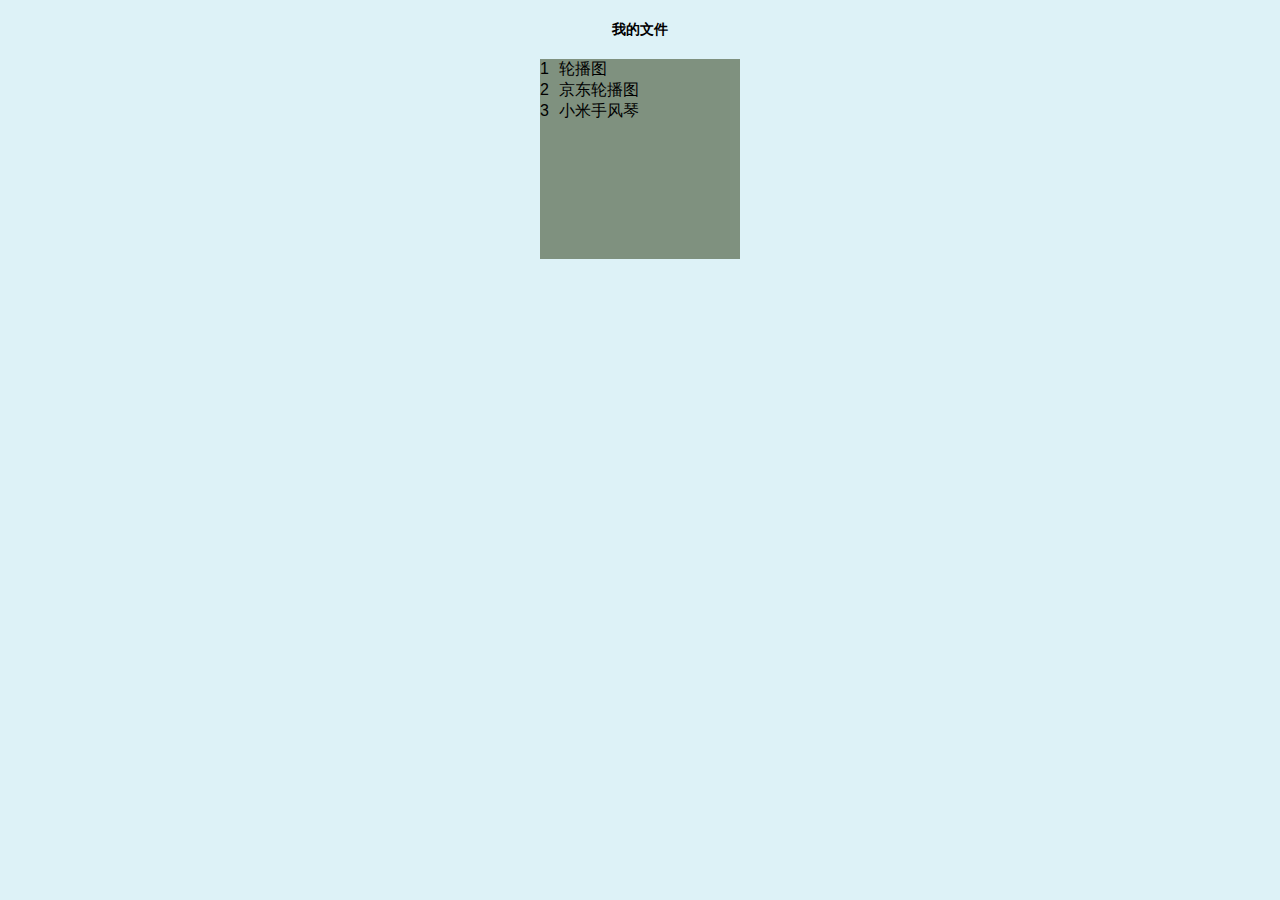
<file: index.html>
<!DOCTYPE html>
<html lang="en">

<head>
    <meta charset="UTF-8">
    <meta name="viewport" content="width=device-width, initial-scale=1.0">
    <link rel="shortcut icon" href="./i.png" type="image/x-icon">
    <title>泽国</title>
    <link rel="stylesheet" href="./css/base.css">
    <style>
        body {
            background-color: rgb(221, 242, 247);
        }

        h3 {
            margin: 20px auto;
            text-align: center;
        }

        .index {
            margin: 0 auto;
            width: 200px;
            height: 200px;
            font-size: 16px;
            background-color: rgb(127, 145, 127);
        }
        .index i {
            font-style: normal;
            margin-right: 10px;
        }
    </style>
</head>

<body>
    <h3>我的文件</h3>
    <div class="index">
        <ul>
            <li><i>1</i><a href="./轮播图/demo_js.html">轮播图</a></li>
            <li><i>2</i><a href="./京东轮播图/京东轮播图1.0.html">京东轮播图</a></li>
            <li><i>3</i><a href="./小米手风琴/小米手风琴.html">小米手风琴</a></li>
        </ul>
    </div>
</body>

</html>
</file>
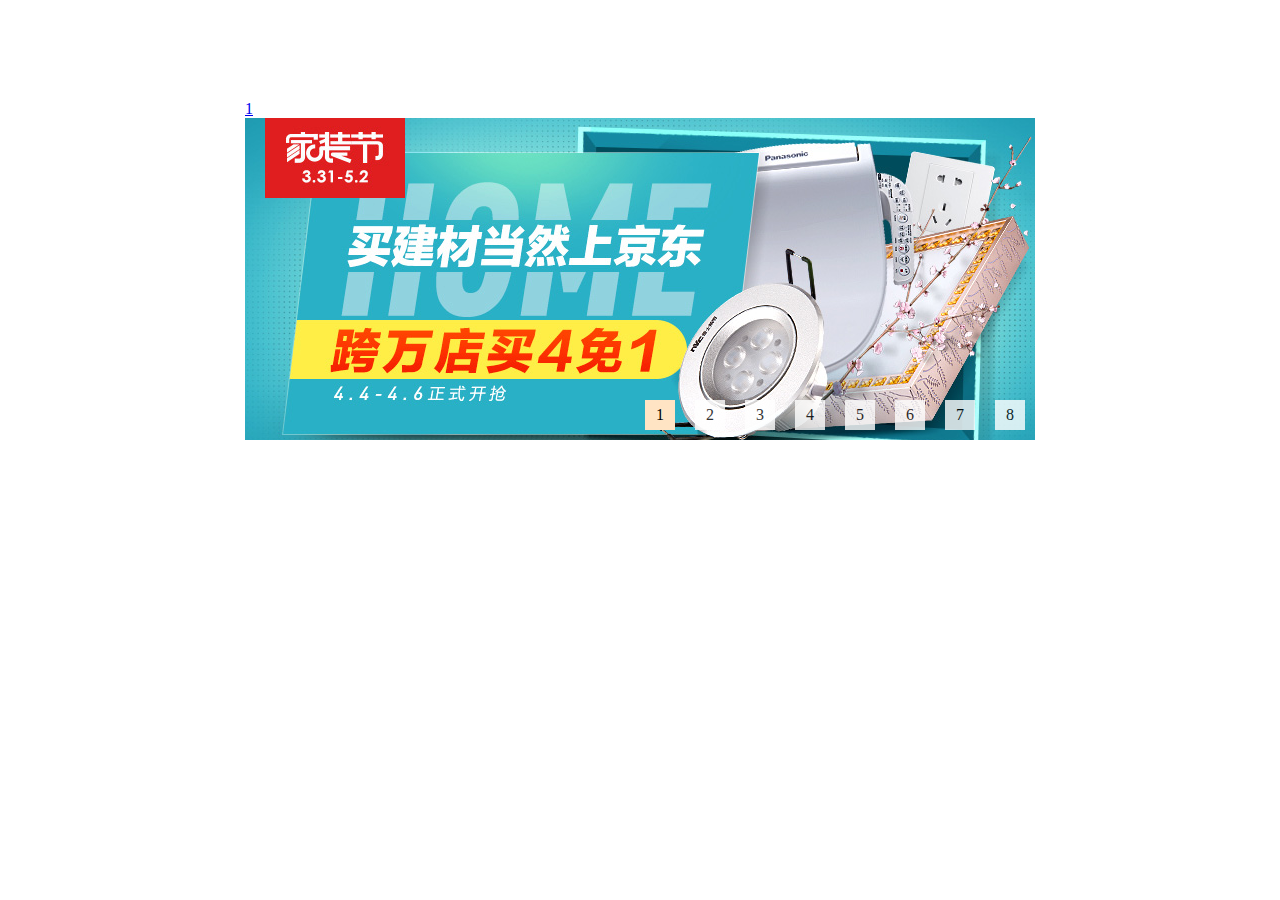
<file: 京东轮播图/京东轮播图1.0.html>
<!DOCTYPE html>
<html lang="zh-CN">

<head>
    <meta charset="UTF-8">
    <title>动画-案例《轮播图》</title>
    <style>
        * {
            margin: 0;
            padding: 0;
            list-style: none;
        }

        .slider {
            height: 340px;
            width: 790px;
            margin: 100px auto;
            position: relative;
            overflow: hidden;
        }

        .slider ul {
            display: flex;
            justify-content: space-around;
            /* width: 6320px; */
            position: absolute;
            /* display: none; */
        }

        .slider li {
            display: inline-block;

        }


        .arrow {
            display: none;
        }

        .slider:hover .arrow {
            display: block;
        }

        .arrow-left,
        .arrow-right {
            font-family: "SimSun", "宋体";
            width: 30px;
            height: 60px;
            background-color: rgba(0, 0, 0, 0.1);
            position: absolute;
            top: 50%;
            margin-top: -30px;
            background-color: aqua;
            cursor: pointer;
            text-align: center;
            line-height: 60px;
            color: #fff;
            font-weight: 700;
            font-size: 30px;
        }

        .arrow-left:hover,
        .arrow-right:hover {
            background-color: rgba(0, 0, 0, .5);
        }

        .arrow-left {
            left: 0;
        }

        .arrow-right {
            right: 0;
        }

        .small-nav {
            position: absolute;
            display: flex;
            justify-content: space-around;
            align-items: center;
            text-align: center;
            bottom: 0;
            right: 0;
            width: 400px;
            height: 50px;
        }

        .small-nav span {
            /* position: absolute; */
            display: inline-block;
            cursor: pointer;
            top: 10px;
            width: 30px;
            height: 30px;
            line-height: 30px;
            background-color: white;
            opacity: .8;
        }

        .small-nav .current {
            background-color: bisque;
            opacity: 1;
        }
    </style>
</head>

<body>
    <div class="slider">
        <!--图片容器  8图 -->
        <ul>
            <li><a href="#">1<img src="images/jd/1.jpg" alt=""></a></li>
            <li><a href="#">2<img src="images/jd/2.jpg" alt=""></a></li>
            <li><a href="#">3<img src="images/jd/3.jpg" alt=""></a></li>
            <li><a href="#">4<img src="images/jd/4.jpg" alt=""></a></li>
            <li><a href="#">5<img src="images/jd/5.jpg" alt=""></a></li>
            <li><a href="#">6<img src="images/jd/6.jpg" alt=""></a></li>
            <li><a href="#">7<img src="images/jd/7.jpg" alt=""></a></li>
            <li><a href="#">8<img src="images/jd/8.jpg" alt=""></a></li>
        </ul>
        <!--箭头-->
        <div class="arrow">
            <span class="arrow-left">&lt;</span>
            <span class="arrow-right">&gt;</span>
        </div>
        <div class="small-nav">

        </div>
    </div>

    <script src="jquery-1.12.4.js"></script>
    <script>
        $(function () {
            // 提取元素
            var $uls = $('.slider>ul')
            var width = $('.slider').width()
            // console.log(width);
            // var $uls_left = $uls.position().left;
            $uls.children('li').eq(0).clone().appendTo($uls)
            // console.log(left);
            //声明一个变量index,用来表示要显示的图片索引. 
            var index = 0;
            //搞8个span
            for (let i = 0; i < $('ul>li').length - 1; i++) {
                var spans = $(`<span>${i + 1}</span>`);
                $('.small-nav').append(spans)
            }
            // 给第一个小span按钮高亮显示
            $('.small-nav span').eq(0).addClass('current');
            //实现简单轮播
            $('.small-nav span').each(function (ind, ele) {
                $(ele).click(function () {
                    // console.log(-ind*width);
                    $uls.animate({ left: -ind * width }, 500)
                    index = ind;
                    $(this).addClass('current').siblings('span').removeClass('current')
                })
            })
            // 右按钮实现
            /* $('.arrow-right').onclick=move(true);
            // 左按钮实现
            $('.arrow-left').on('click',move(false))
            // 左右移动按钮
            function move(flag) {
                if (flag) {
                    index++;
                    if (index == 9) {
                        index = 1;
                        $uls.css('left', 0)
                    }
                }
                else {
                    index--;
                    if (index == -1) {
                        index = 8;
                        $uls.css('left', -9 * width)
                    }
                }
                var w = -index * width
                $uls.animate({ left: w }, 500)
                if (index == 8) {
                    $('.small-nav span').eq(0).addClass('current').siblings('span').removeClass('current')
                }
                else {
                    $('.small-nav span').eq(index).addClass('current').siblings('span').removeClass('current')
                }

            } */
            // 左按钮实现
            /*  $('.arrow-left').click(function () {
                 index--;
                 if (index == -1) {
                     index = 8;
                     $uls.css('left', -9* width)
                 }
                 var w = -index * width;
                 $uls.animate({ left: w }, 500)
                 if (index == 8) {
                     $('.small-nav span').eq(0).addClass('current').siblings('span').removeClass('current')
                 }
                 else {
                     $('.small-nav span').eq(index).addClass('current').siblings('span').removeClass('current')
                 }
             }) */






            // 右按钮实现
             $('.arrow-right').click(
                
                function () {
                index++;
                if (index == 9) {
                    index = 1;
                    $uls.css('left', 0)
                }
                var w = -index * width
                $uls.animate({ left: w }, 500)
                if (index == 8) {
                    $('.small-nav span').eq(0).addClass('current').siblings('span').removeClass('current')
                }
                else {
                    $('.small-nav span').eq(index).addClass('current').siblings('span').removeClass('current')
                }

            })
            // 左按钮实现
            $('.arrow-left').click(function () {
                index--;
                if (index == -1) {
                    index = 7;
                    $uls.css('left', -8* width)
                }
                var w = -index * width;
                $uls.animate({ left: w }, 500)
                if (index == 8) {
                    $('.small-nav span').eq(0).addClass('current').siblings('span').removeClass('current')
                }
                else {
                    $('.small-nav span').eq(index).addClass('current').siblings('span').removeClass('current')
                }
            }) 
            // 计时器函数
            /*  function fn(ele,target) {
                 clearInterval(ele.timeId);
                  ele.timeId=setInterval(function(){
                      let currentLeft=ele.left;
                     let step=target>currentLeft?30:-30;
                     currentLeft+=step;
                     if(Math.abs(target-currentLeft)>Math.abs(step)) {
                         left=currentLeft+'px';
                     }
                     else {
                         left=target+'px';
                         clearInterval(ele.timeId)
                     }
                 },50) */
            // }
        })
    </script>
</body>

</html>
</file>
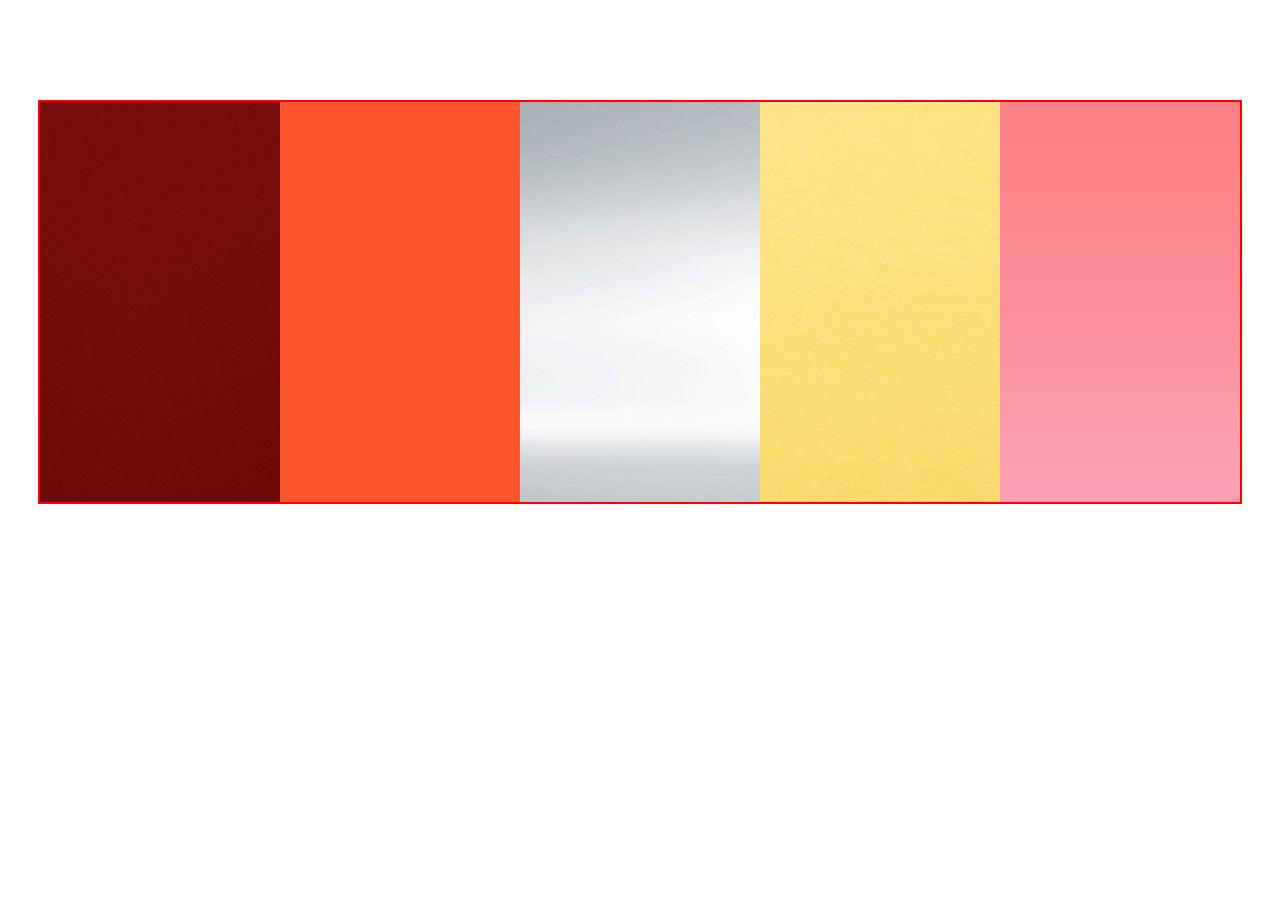
<file: 小米手风琴/小米手风琴.html>
<!DOCTYPE html>
<html lang="en">

<head>
  <meta charset="UTF-8">
  <title>动画-案例《手风琴》</title>
  <style>
    * {
      margin: 0;
      padding: 0;
    }

    ul {
      list-style: none;
      width: 2400px;
    }

    #box {
      width: 1200px;
      height: 400px;
      border: 2px solid red;
      margin: 100px auto;
      overflow: hidden;
    }

    #box li {
      width: 240px;
      height: 400px;
      float: left;
    }
  </style>
</head>

<body>
  <div id="box">
    <ul>
      <li></li>
      <li></li>
      <li></li>
      <li></li>
      <li></li>
    </ul>
  </div>

  <script src="jquery-1.12.4.js"></script>
  <script>
    $(function () {
      //需求1:给每一个li添加img(内容图片)  html().
      //需求2:给每一个li设置鼠标移入事件:当前li的宽度变成800,其他兄弟li宽度变成100
      //需求3:鼠标移出大盒子,所有的li的宽度都变成默认的240

      //需求1:
      $('#box li').each(function(index,ele){
        $(ele).html('<img src="./images/collapse/'+(index+1)+'.jpg" alt="">');
      });

      //需求2:
      $('#box li').mouseenter(function(){
        $(this).stop(true,false).animate({width:800},500).siblings('li').stop(true,false).animate({width:100},500);
      })

      //需求3:
      $('#box').mouseleave(function(){
        $(this).find('li').stop(true,false).animate({width:240},100);
      });
      

    });
  </script>
</body>

</html>
</file>
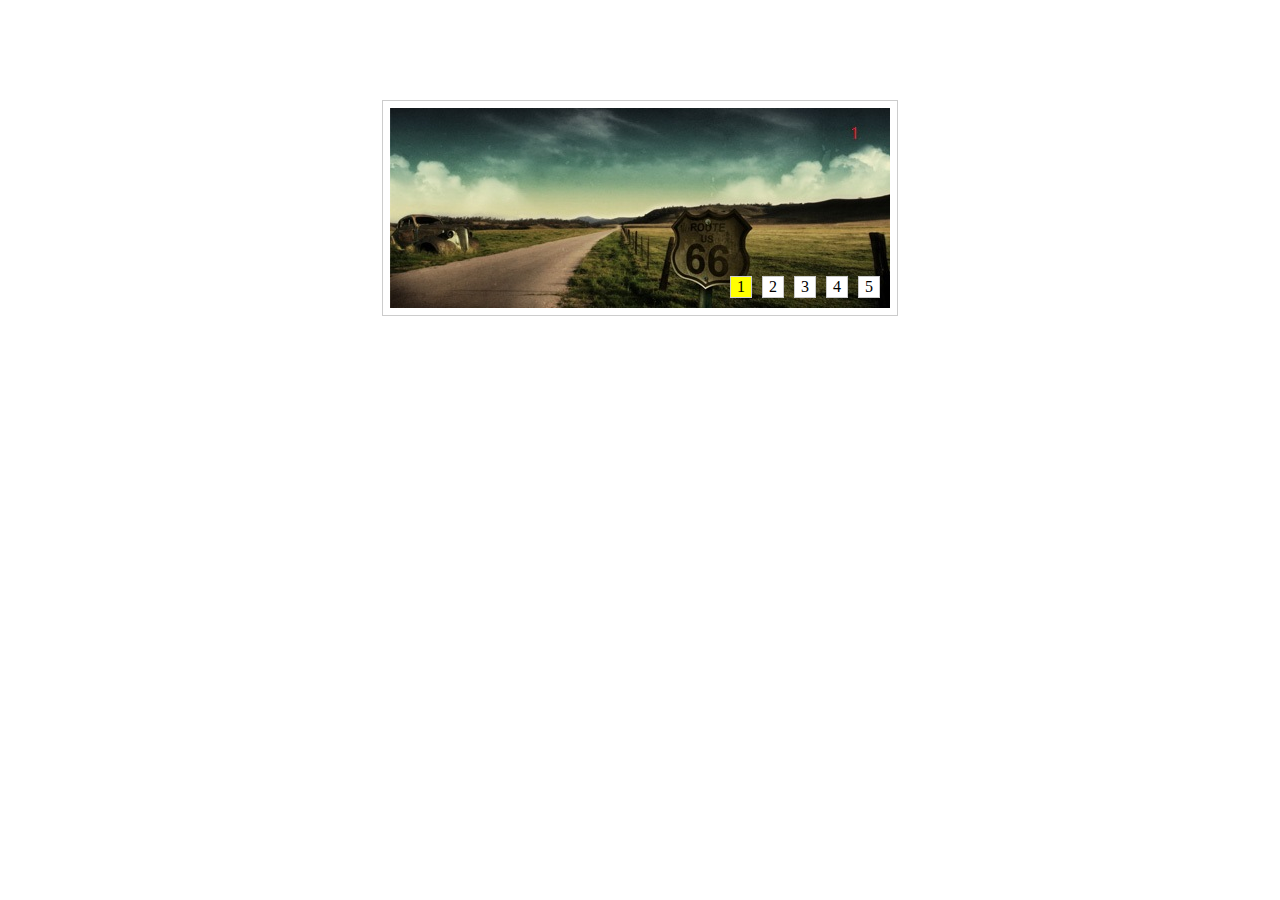
<file: 轮播图/demo_js.html>
<!DOCTYPE html>
<html lang="en">

<head>
    <meta charset="UTF-8">
    <title></title>
    <style type="text/css">
        * {
            padding: 0;
            margin: 0;
            list-style: none;
            border: 0;
        }

        .all {
            width: 500px;
            height: 200px;
            padding: 7px;
            border: 1px solid #ccc;
            margin: 100px auto;
            position: relative;
        }

        .screen {
            width: 500px;
            height: 200px;
            overflow: hidden;
            position: relative;
        }

        .screen li {
            width: 500px;
            height: 200px;
            overflow: hidden;
            float: left;
        }

        .screen ul {
            position: absolute;
            left: 0;
            top: 0px;
            width: 3000px;
        }

        .all ol {
            position: absolute;
            right: 10px;
            bottom: 10px;
            line-height: 20px;
            text-align: center;
        }

        .all ol li {
            float: left;
            width: 20px;
            height: 20px;
            background: #fff;
            border: 1px solid #ccc;
            margin-left: 10px;
            cursor: pointer;
        }

        .all ol li.current {
            background: yellow;
        }

        #arr {
            display: none;
        }

        #arr span {
            width: 40px;
            height: 40px;
            position: absolute;
            left: 5px;
            top: 50%;
            margin-top: -20px;
            background: #000;
            cursor: pointer;
            line-height: 40px;
            text-align: center;
            font-weight: bold;
            font-family: '黑体';
            font-size: 30px;
            color: #fff;
            opacity: 0.3;
            border: 1px solid #fff;
        }

        #arr #right {
            right: 5px;
            left: auto;
        }
    </style>
</head>

<body>
    <div class="all" id='box'>
        <div class="screen">
            <ul>
                <li><img src="images/1.jpg" width="500" height="200" /></li>
                <li><img src="images/2.jpg" width="500" height="200" /></li>
                <li><img src="images/3.jpg" width="500" height="200" /></li>
                <li><img src="images/4.jpg" width="500" height="200" /></li>
                <li><img src="images/5.jpg" width="500" height="200" /></li>
            </ul>
            <ol>
                <!-- 动态创建的小方块，添加在这里，样式已经给写好了-->
            </ol>
        </div>
        <div id="arr">
            <span id="left">&lt;</span>
            <span id="right">&gt;</span>
        </div>
    </div>

    <script src="./js/animate.js"></script>
    <script>
        //思路
        //1.获取对应的元素
        //  获取移动的单位宽
        //2.根据轮播图片的个数,来动态的生成右下角的小方块们. 
        //  右下角的小方块其实就是ol中的li标签
        //  ol中的第一个li标签要有颜色(添加一个current类)
        //3.简单轮播
        //  遍历ol中的每一个li标签
        //  给每一个li标签添加索引
        //  给每一个li标签设置单击事件. 
        //      颜色排他
        //      获取当前点击的小方块的索引
        //      计算要移动的目标位置
        //      调用animate来做动画
        //      注意: ******
        //4.左右焦点轮播
        //  显示隐藏左右焦点
        //  右边焦点设置点击事件. 
        //      移动出去的图片张数++
        //      计算移动的目标位置
        //      调用animate来移动
        //      右下角小方块的颜色要对应上
        //      无限无缝轮播
        //  左边焦点设置点击事件.
        //1.获取对应的元素. 
        let box = document.querySelector('#box')
        let scr = document.querySelector('.screen')
        let lis = document.querySelectorAll('li')
        let ol = document.querySelector('ol')
        let ul = document.querySelector('ul')
        let lt = document.querySelector('#left')
        let rt = document.querySelector('#right')
        let arr = document.querySelector('#arr')
        let setlef = ul.offsetLeft;
        let setwidth = scr.offsetWidth;
        console.log(setwidth)
        // 往ol中添加li
        for (let i = 0; i < lis.length; i++) {
            // 创建小li,追加到ol
            li = document.createElement('li')
            li.innerHTML = i + 1;
            ol.appendChild(li);
        }
        let olchs= ol.children
        console.log(ol)
        // 克隆第一张图到ul最后
        ul.appendChild(ul.children[0].cloneNode(true))
        // 遍历小按钮li
        let s=ss=0;
        // 简单轮播
        for (let i = 0; i < lis.length; i++) {
            // 每个ol的小li添加索引
            olchs[i].setAttribute('index',i)
            olchs[0].setAttribute('class','current')
            olchs[i].onclick = function () {
                for(let j=0;j<lis.length;j++) {
                    olchs[j].removeAttribute('class')
                }
                this.setAttribute('class','current')
                // 获取目标值
                let ind= olchs[i].getAttribute('index')
                let tar = setlef - setwidth * ind;
                s=ss=ind;
                console.log(tar)
                animate(ul,tar)
            }
        }
        // 给左右焦点设置轮播
        // 鼠标移入和移出显示按钮
        console.log(arr)
       /*  box.onmouseover=function() {
            arr.style.display='block'
        }
        box.onmouseout=function() {
            arr.style.display='none'
        } */
        // 给左右按钮添加轮播效果
        rt.onclick=re_time
        lt.onclick=function () {
          /*  let li = document.createElement('li')
            ol.appendChild(li) */
            if(s==0) {
                s=5;
        ul.style.left = -5*setwidth+'px';
            }
            // console.log(ol)
            s--;
            let tar=-s*setwidth;
            animate(ul,tar)
            for(let i=0;i<lis.length;i++) {
                olchs[i].removeAttribute('class')
            }
            // 声明一个可以获取当前属性的变量
            ss--;
            if(ss<0) {
                ss=4;
            }
            // console.log(ss)
            olchs[ss].setAttribute('class','current')
        }
        // 设置轮播图效果
       function re_time() {
           
            if(s==5) {
                s=0;
        ul.style.left = '0px';
            }
            // console.log(ol)
            s++;
            let tar=-s*setwidth;
            animate(ul,tar)
            for(let i=0;i<lis.length;i++) {
                olchs[i].removeAttribute('class')
            }
            // 这个ss不要也罢
            // ss++;
            // if(ss==5) {
            //     ss=0;
            // }
            if(s==5) {
            olchs[0].setAttribute('class','current')
            }
            // console.log(ss)
            else {
            olchs[s].setAttribute('class','current')
            }
           }
      
      let timerid=setInterval(re_time,1000)
    // //    s鼠标移入时停止
     box.onmouseover=function() {
        arr.style.display='block'
         clearInterval(timerid)
     }
    //    s鼠标移c出时开启
     box.onmouseout=function() {
        arr.style.display='none'
        timerid=setInterval(re_time,1000)
     }





    </script>
</body>

</html>
</file>
<file: css/base.css>
* {
    margin: 0px;
    padding: 0px;
    font-family: Arial, Helvetica, sans-serif;
    /* 内减盒子 */
    box-sizing: border-box;
}

body {
    font-size: 12px;
}

li {
    list-style: none;
}

img {
    vertical-align: middle;
    /* 图片居中 */
}

a {
    color: #000;
    /* 取消a标签默认下划线 */
    text-decoration: none;
    cursor: pointer;
}

input {
    border: 0 none;
    outline-style: none;
    /*取消内边框*/
}

.fl {
    float: left;
}

.fr {
    float: right;
}

/* 清除浮动，解决margin-top塌陷 */
.clearfix:after {
    content: "";
    display: block;
    height: 0;
    clear: both;
    visibility: hidden;
}

.celarfix {
    zoom: 1;
}
/* em i b {
    font-style: normal;
} */
</file>
